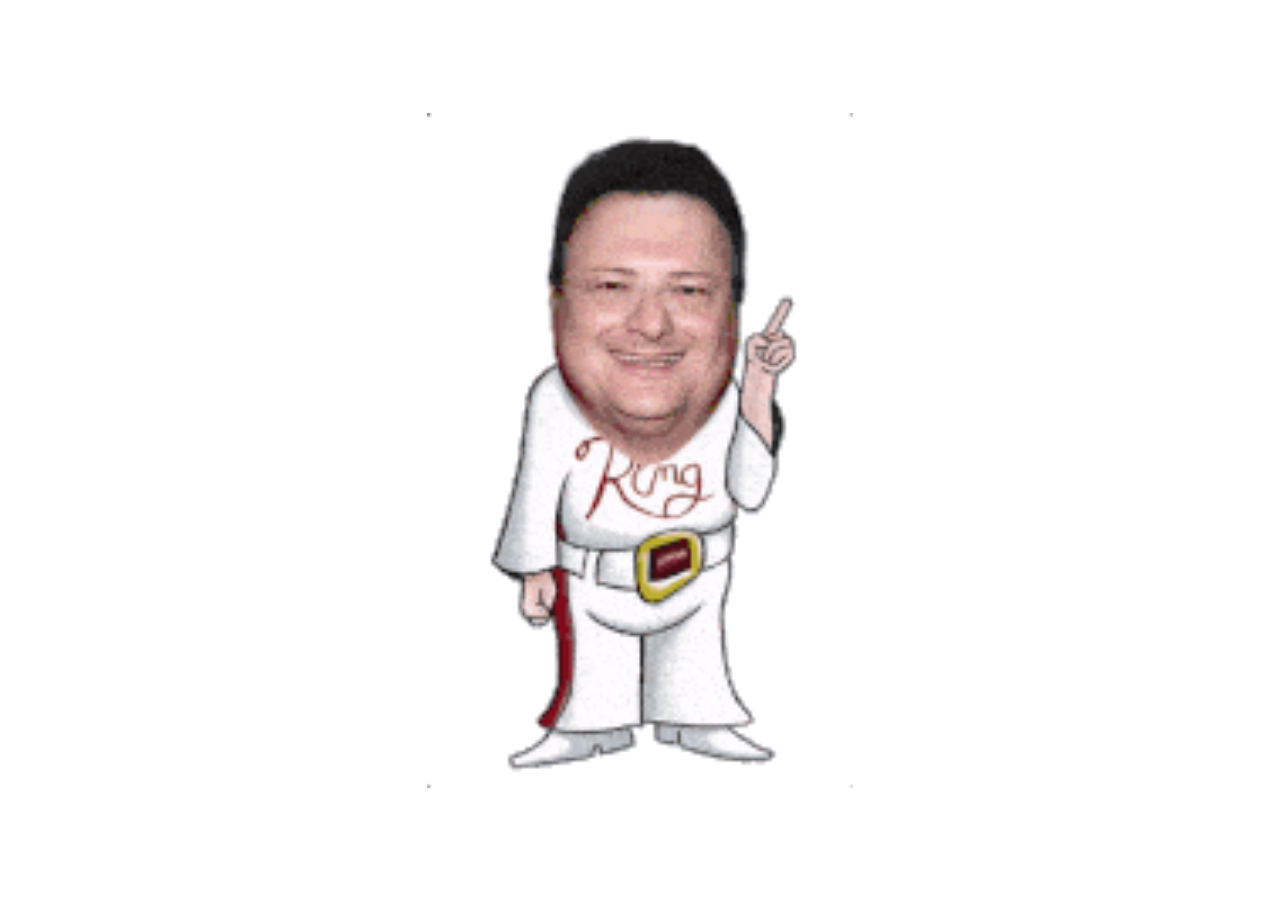
<file: templates/hack.html>
<!DOCTYPE html>
<html lang="en">

<head>
  <link type="text/css" rel="stylesheet" href="../static/css/hack.css">
  <script type="text/javascript" src="../static/js/hack.js"></script>
  <link rel="icon" type="img/png" href="../static/img/card_back.png">
</head>

<body>
  <img id="uh_uh_uh_gif" src="../static/img/uh_uh_uh.gif">
  <audio id="uh_uh_uh_mp3" autoplay loop>
    <source src="../static/audio/uh_uh_uh.mp3" type="audio/mpeg">
  </audio>
</body>

</html>
</file>
<file: static/css/hack.css>
html,
body {
  width: 100%;
  height: 100%;
}

#uh_uh_uh_gif {
  height: 75%;
  width: auto;
  position: absolute;
  top: 0;
  left: 0;
  right: 0;
  bottom: 0;
  margin: auto;
}

/*# sourceMappingURL=hack.css.map */
</file>
